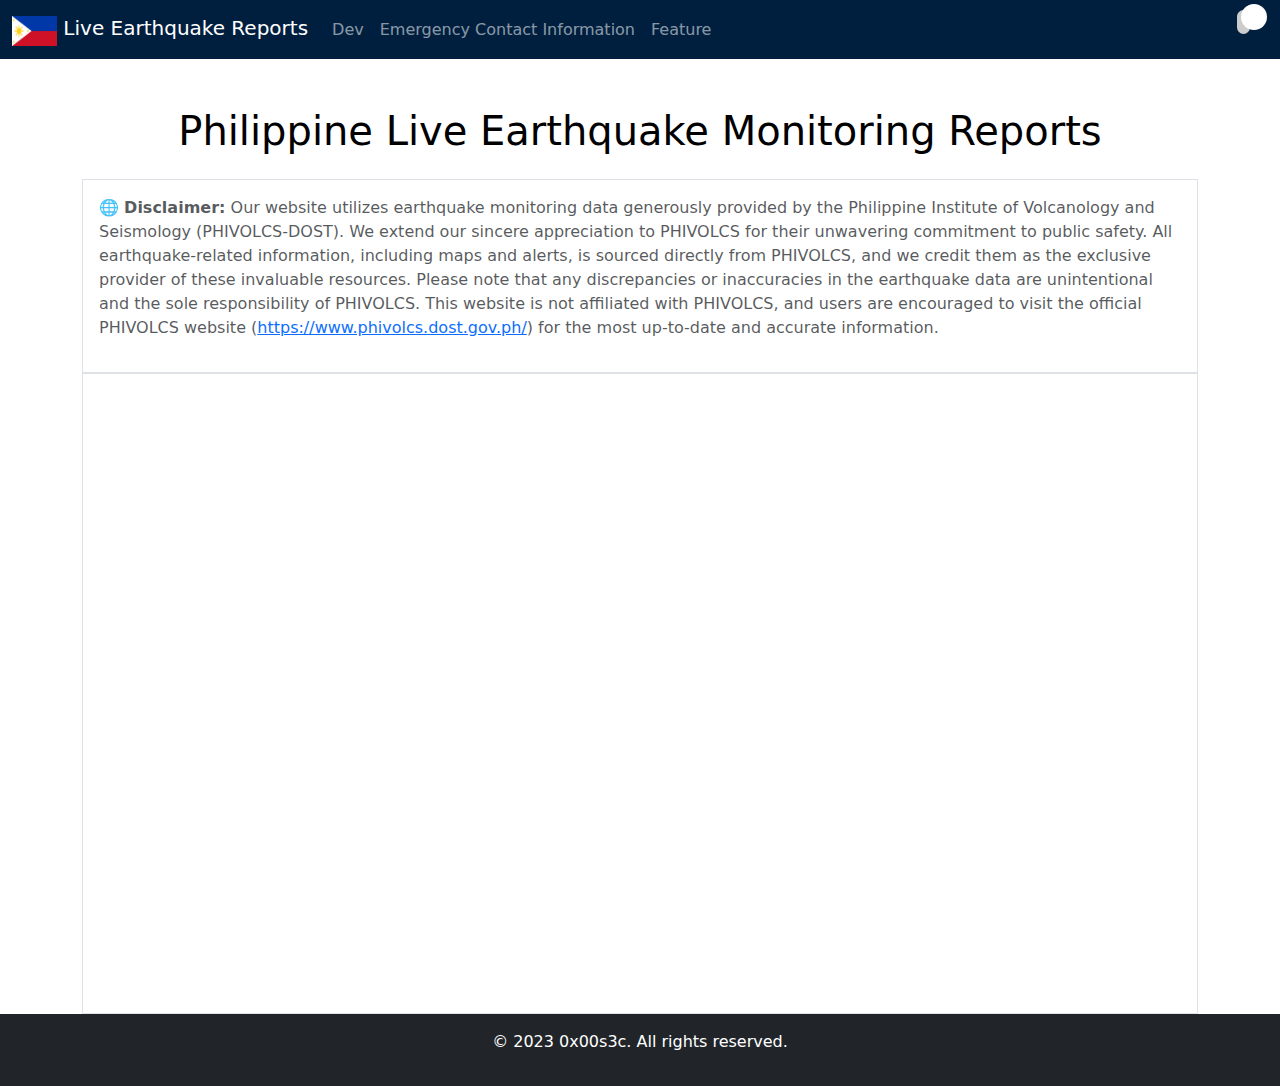
<file: index.html>
<!DOCTYPE html>
<html lang="en">
<head>
  <meta charset="UTF-8">
  <meta name="viewport" content="width=device-width, initial-scale=1.0">
  <title>Live Earthquake Reports</title>
  <!-- Bootstrap CSS -->
  <link href="https://cdn.jsdelivr.net/npm/bootstrap@5.3.0/dist/css/bootstrap.min.css" rel="stylesheet">
  <!-- Add this link to include FontAwesome CSS -->
  <link href="https://cdnjs.cloudflare.com/ajax/libs/font-awesome/5.15.4/css/all.min.css" rel="stylesheet" integrity="sha384-Gn5384xqQ1aoWXA+058RXPxPg6fy4IWvTNh0E263XmFcJlSAwiGgFAW/dAiS6JXm" crossorigin="anonymous">
  <style>
    /* Add custom styles here */
    body {
      padding-top: 0 px; /* Adjusted to accommodate the fixed Navbar height */
    }
  
    /* Dark theme */
    body.dark-mode {
      background-color: #1a1a1a;
      color: #ffffff;
    }

    /* Light theme */
    body.light-mode {
      background-color: #ffffff;
      color: #000000;
    }

  
    /* Add styling for the dark mode switch */
    .theme-toggle {
      position: fixed;
      top: 0 px;
      right: 30px;
      display: flex;
      align-items: center;
      color: #ffffff;
    }
  
    .theme-toggle .slider {
      position: absolute;
      cursor: pointer;
      top: 0;
      left: 0;
      right: 0;
      bottom: 0;
      background-color: #ccc;
      -webkit-transition: .4s;
      transition: .4s;
    }
  
    .theme-toggle .slider:before {
      position: absolute;
      content: "";
      height: 26px;
      width: 26px;
      left: 4px;
      bottom: 4px;
      background-color: #fff;
      -webkit-transition: .4s;
      transition: .4s;
    }
  
    input:checked + .slider {
      background-color: #2196F3;
    }
  
    input:checked + .slider:before {
      -webkit-transform: translateX(26px);
      -ms-transform: translateX(26px);
      transform: translateX(26px);
    }
  
    .slider.round {
      border-radius: 34px;
    }
  
    .slider.round:before {
      border-radius: 50%;
    }
  </style>
</head>
<body class="light-mode">

    

  <!-- Navbar -->
<nav class="navbar navbar-expand-lg navbar-dark" style="background-color: #001f3f; /* Dark blue color */" fixed-top>
  <div class="container-fluid">
    <a class="navbar-brand" href="#">
      <img src="philippines-flag.png" alt="Philippine Flag" width="45" height="30" class="d-inline-block align-text-top">
      Live Earthquake Reports
    </a>
    <button class="navbar-toggler" type="button" data-bs-toggle="collapse" data-bs-target="#navbarNav" aria-controls="navbarNav" aria-expanded="false" aria-label="Toggle navigation">
      <span class="navbar-toggler-icon"></span>
    </button>
    <div class="collapse navbar-collapse" id="navbarNav">
      <ul class="navbar-nav ml-auto"> <!-- Align items to the right -->
        <li class="nav-item">
          <a class="nav-link" href="#" data-bs-toggle="modal" data-bs-target="#aboutUsModal">
            <i class="fas fa-info-circle"></i> <span class="icon-text">Dev</span>
          </a>
        </li>
        <li class="nav-item">
          <a class="nav-link" href="#" data-bs-toggle="modal" data-bs-target="#contactCityModal">
            <i class="fas fa-phone"></i> <span class="icon-text">Emergency Contact Information</span>
          </a>
        </li>
        <li class="nav-item feature-link">
          <a class="nav-link" href="#" data-bs-toggle="modal" data-bs-target="#featureModal">
            <i class="fas fa-star"></i> <span class="icon-text">Feature</span>
          </a>
        </li>                   
        <!-- Dark mode switch -->
        <div class="theme-toggle">
          <label class="switch">
            <input type="checkbox" id="themeToggleBtn">
            <span class="slider round"></span>
          </label>
          <i class="fas fa-moon"></i>
        </div>
      </ul>
    </div>
  </div>
</nav>


<!-- Modals for About Us and Contact Us -->
<div class="modal fade" id="aboutUsModal" tabindex="-1" aria-labelledby="aboutUsModalLabel" aria-hidden="true">
  <div class="modal-dialog">
    <div class="modal-content">
      <div class="modal-header">
        <h5 class="modal-title" id="aboutUsModalLabel">Developer</h5>
        <button type="button" class="btn-close" data-bs-dismiss="modal" aria-label="Close"></button>
      </div>
      <div class="modal-body">
        <p>
          My name is Mike Franco, a Filipino developer who volunteers to contribute to the betterment of our community through this external website dedicated to earthquake monitoring. With a passion for technology and a commitment to public service, I have integrated additional features to enhance your experience while accessing earthquake reports from PHIVOLCS-DOST.
        </p>
        <p>
          As a concerned citizen, I believe in the importance of providing accessible and reliable information to fellow Filipinos. This website is my humble effort to assist you in staying informed about seismic activities, ensuring that you have the latest and most relevant data at your fingertips. Your safety is my priority, and I hope this platform proves valuable in keeping you well-prepared.
        </p>
        <p>
          I extend my gratitude to the Philippine Institute of Volcanology and Seismology (PHIVOLCS-DOST) for generously sharing earthquake monitoring data. This collaboration aims to empower you with essential information to navigate seismic events effectively. Thank you for trusting this platform, and I am dedicated to continually improving and expanding its capabilities for the benefit of our community.
        </p>
      </div>
      <div class="modal-footer">
        <button type="button" class="btn btn-secondary" data-bs-dismiss="modal">Close</button>
      </div>
    </div>
  </div>
</div>

<!-- Modal for City List -->
<div class="modal fade" id="contactCityModal" tabindex="-1" aria-labelledby="contactCityModalLabel" aria-hidden="true">
  <div class="modal-dialog">
    <div class="modal-content">
      <div class="modal-header">
        <h5 class="modal-title" id="contactCityModalLabel">Select Province or City:</h5>
        <button type="button" class="btn-close" data-bs-dismiss="modal" aria-label="Close"></button>
      </div>
      <div class="modal-body">
        <ul class="list-group">
          <li class="list-group-item"><a href="#" data-bs-toggle="modal" data-bs-target="#emergencyContactModal" data-city="Surigao City">Surigao City</a></li>
          <li class="list-group-item"><a href="#" data-bs-toggle="modal" data-bs-target="#emergencyContactModal" data-city="Surigao del Sur">Surigao del Sur</a></li>
          <li class="list-group-item"><a href="#" data-bs-toggle="modal" data-bs-target="#emergencyContactModal" data-city="Surigao del Norte">Surigao del Norte</a></li>
          <li class="list-group-item"><a href="#" data-bs-toggle="modal" data-bs-target="#emergencyContactModal" data-city="Butuan City">Butuan City</a></li>
          <!-- Add more cities as needed -->
        </ul>
      </div>
    </div>
  </div>
</div>

<!-- Modal for Emergency Contact -->
<div class="modal fade" id="emergencyContactModal" tabindex="-1" aria-labelledby="emergencyContactModalLabel" aria-hidden="true">
  <div class="modal-dialog">
    <div class="modal-content">
      <div class="modal-header">
        <h5 class="modal-title" id="emergencyContactModalLabel">Emergency Contacts</h5>
        <button type="button" class="btn-close" data-bs-dismiss="modal" aria-label="Close"></button>
      </div>
      <div class="modal-body" id="emergencyContactList">
        <!-- Contact information will be dynamically inserted here -->
      </div>
    </div>
  </div>
</div>

<!-- Modal for Feature -->
<div class="modal fade" id="featureModal" tabindex="-1" aria-labelledby="featureModalLabel" aria-hidden="true">
  <div class="modal-dialog">
    <div class="modal-content">
      <div class="modal-header">
        <h5 class="modal-title" id="featureModalLabel">New Feature</h5>
        <button type="button" class="btn-close" data-bs-dismiss="modal" aria-label="Close"></button>
      </div>
      <div class="modal-body">
        <p>
          We are excited to introduce a new feature that enhances your experience on our website! <br><br>
          
          <strong>Here are the details:</strong><br>
        </p>

        <p>
          <strong>Automatic Refresh:</strong><br>
          The web app will now automatically refresh every 15 seconds. This means you'll receive the latest and most up-to-date earthquake monitoring reports without any manual intervention.
        </p>

        <p>
          <strong>Integrated Emergency Contacts:</strong><br>
          Emergency contact information is seamlessly integrated based on the selected City or Province. Now, you can easily access crucial contact details specific to your location, providing quick assistance during seismic events.
        </p>

        <p>
          We believe these enhancements will contribute to a more convenient and informative experience for you. Your safety and well-being remain our top priority.
        </p>
        <!-- Add more content as needed -->
      </div>
      <div class="modal-footer">
        <button type="button" class="btn btn-secondary" data-bs-dismiss="modal">Close</button>
      </div>
    </div>
  </div>
</div>


<div class="container mt-5">
  <h1 class="text-center mb-4">Philippine Live Earthquake Monitoring Reports</h1>

  <!-- Added disclaimer paragraph with border -->
  <div class="border p-3">
    <p class="text-muted">
      🌐 <strong>Disclaimer:</strong>
      Our website utilizes earthquake monitoring data generously provided by the Philippine Institute of Volcanology and Seismology (PHIVOLCS-DOST). We extend our sincere appreciation to PHIVOLCS for their unwavering commitment to public safety. All earthquake-related information, including maps and alerts, is sourced directly from PHIVOLCS, and we credit them as the exclusive provider of these invaluable resources. Please note that any discrepancies or inaccuracies in the earthquake data are unintentional and the sole responsibility of PHIVOLCS. This website is not affiliated with PHIVOLCS, and users are encouraged to visit the official PHIVOLCS website (<a href="https://www.phivolcs.dost.gov.ph/" target="_blank" rel="noopener noreferrer">https://www.phivolcs.dost.gov.ph/</a>) for the most up-to-date and accurate information.
    </p>
  </div>

  <!-- Embedded iframe for the specified link with border -->
  <div class="border p-3">
    <iframe id="earthquakeIframe" src="https://earthquake.phivolcs.dost.gov.ph/" width="100%" height="600" frameborder="0" allowfullscreen></iframe>
  </div>
</div>

<!-- Bootstrap JS and Popper.js -->
<script src="https://cdn.jsdelivr.net/npm/@popperjs/core@2.11.6/dist/umd/popper.min.js"></script>
<script src="https://cdn.jsdelivr.net/npm/bootstrap@5.3.0/dist/js/bootstrap.min.js"></script>

<!-- Your custom JavaScript -->
<script>
  document.addEventListener("DOMContentLoaded", function () {
    // Theme toggle button
    const themeToggleBtn = document.getElementById('themeToggleBtn');
    const themeLabel = document.getElementById('themeLabel');
    const body = document.body;

    // Event listener for theme toggle
    themeToggleBtn.addEventListener('change', function () {
      if (this.checked) {
        // Dark mode
        body.classList.add('dark-mode');
        body.classList.remove('light-mode');
        themeLabel.innerText = 'Light Mode';
      } else {
        // Light mode
        body.classList.add('light-mode');
        body.classList.remove('dark-mode');
        themeLabel.innerText = 'Dark Mode';
      }
    });
  });
</script>

<!-- Your custom JavaScript -->
<script>
  document.addEventListener("DOMContentLoaded", function () {
  // City links in the City Modal
  const cityLinks = document.querySelectorAll('#contactCityModal a');
  cityLinks.forEach((cityLink) => {
    cityLink.addEventListener('click', function (event) {
      event.preventDefault();
      const city = this.getAttribute('data-city');
      loadEmergencyContacts(city); // Change this line
    });
  });

  function loadEmergencyContacts(city) {
    // Fetch the emergency contacts data from the JSON file
    fetch('emergencyContacts.json')
      .then(response => response.json())
      .then(data => {
        const emergencyContacts = data[city];
        if (emergencyContacts) {
          // If the city is found in the JSON data, populate the modal
          populateEmergencyContacts(emergencyContacts);
        } else {
          // If the city is not found, display an error or handle it as needed
          console.error(`Emergency contacts not found for ${city}`);
        }
      })
      .catch(error => {
        // Handle any errors that occurred during the fetch
        console.error('Error fetching emergency contacts:', error);
      });
  }

      function populateEmergencyContacts(emergencyContacts) {
      const contactListContainer = document.getElementById('emergencyContactList');
      let html = '<ul>';
      for (const [key, value] of Object.entries(emergencyContacts)) {
        if (typeof value === 'object') {
          // For nested objects (e.g., Coast Guard contacts)
          html += `<li><strong>${key}:</strong>`;
          html += '<ul>';
          for (const [subKey, subValue] of Object.entries(value)) {
            html += `<li>${subKey}: ${subValue}</li>`;
          }
          html += '</ul></li>';
        } else {
          html += `<li><strong>${key}:</strong> ${value}</li>`;
        }
      }
      html += '</ul>';

      contactListContainer.innerHTML = html;

      // Show the Emergency Contact Modal
      $('#contactCityModal').modal('hide');
      $('#emergencyContactModal').modal('show');
    }



    // Function to refresh the iframe every 1 minute
    function refreshIframe() {
      const iframe = document.getElementById("earthquakeIframe");
      iframe.src = iframe.src; // This reloads the iframe content

      // Wait for a brief moment to allow the iframe to refresh
      setTimeout(() => {
        identifyFirstRowMagnitude();
      }, 3000); // Adjust the delay based on your needs
    }

    // Function to identify and log/display the magnitude of the first row
    function identifyFirstRowMagnitude() {
      const iframeContent = document.getElementById("earthquakeIframe").contentDocument;
      const firstRowMagnitudeElement = iframeContent.querySelector("td.auto-style56");

      if (firstRowMagnitudeElement) {
        const magnitude = parseFloat(firstRowMagnitudeElement.textContent);

        if (!isNaN(magnitude)) {
          // Log or display a modal message with the magnitude information
          logMessage(`Magnitude of the first row: ${magnitude}`);
        }
      }
    }

    // Function to log or display a message
    function logMessage(message) {
      console.log(message);
      // You can also display the message in an alert or any other way you prefer
      // Example: alert(message);
    }

    // Set interval for automatic refresh every 1 minute (60,000 milliseconds)
    setInterval(refreshIframe, 60000);
  });
</script>

  <footer class="bg-dark text-white p-3 text-center">
    <p>&copy; 2023 0x00s3c. All rights reserved.</p>
  </footer>

</body>
</html>
</file>
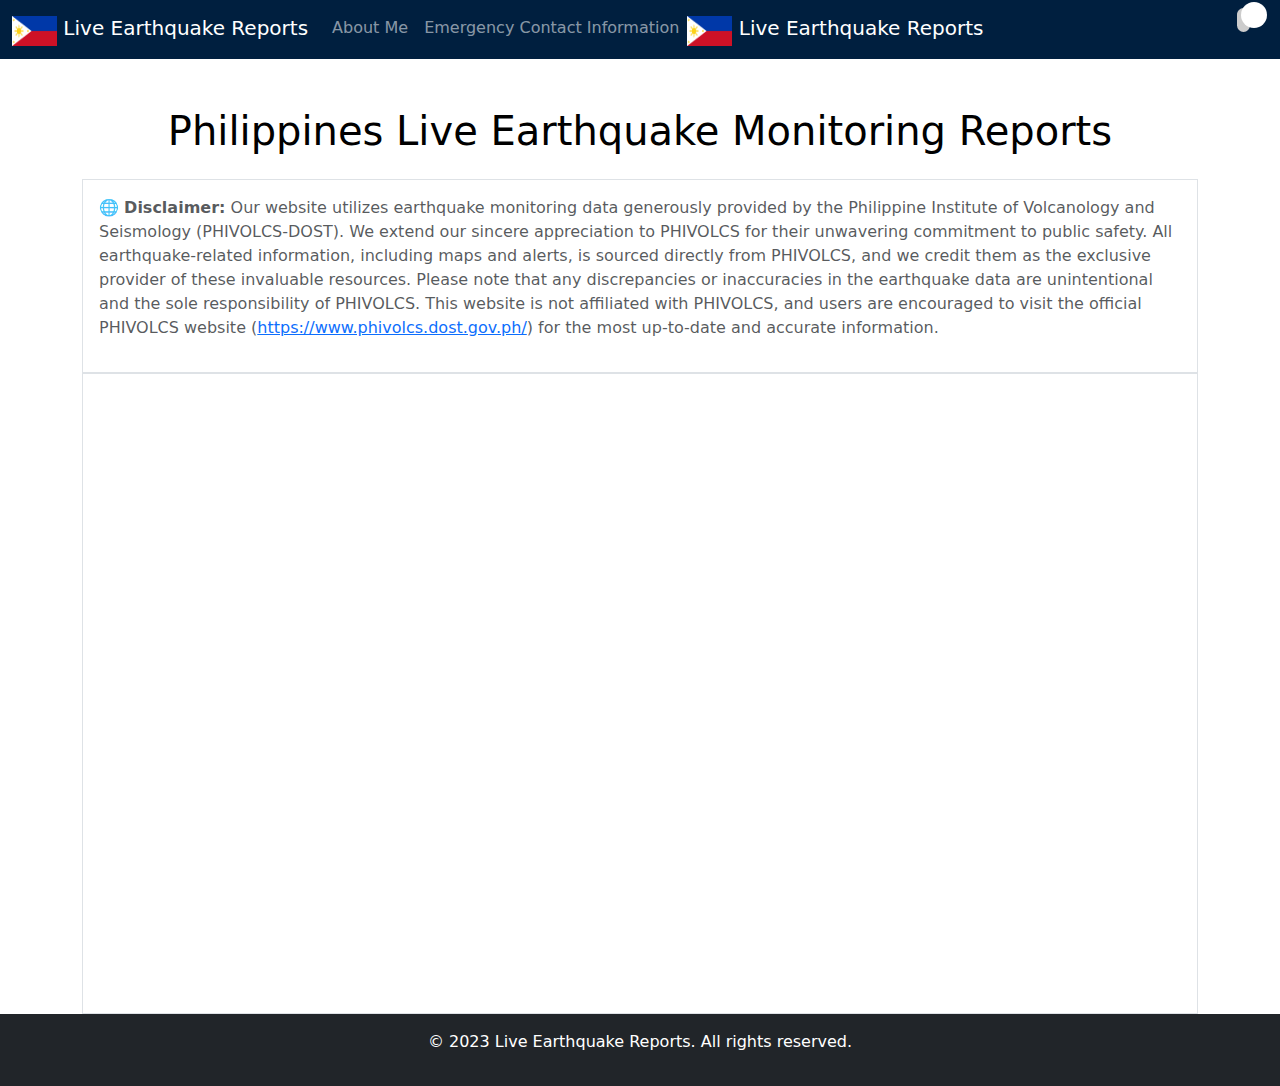
<file: test.html>
<!DOCTYPE html>
<html lang="en">
<head>
  <meta charset="UTF-8">
  <meta name="viewport" content="width=device-width, initial-scale=1.0">
  <title>PH Live Earthquake Reports</title>
  <!-- Bootstrap CSS -->
  <link href="https://cdn.jsdelivr.net/npm/bootstrap@5.3.0/dist/css/bootstrap.min.css" rel="stylesheet">
  <!-- Add this link to include FontAwesome CSS -->
  <link href="https://cdnjs.cloudflare.com/ajax/libs/font-awesome/5.15.4/css/all.min.css" rel="stylesheet" integrity="sha384-Gn5384xqQ1aoWXA+058RXPxPg6fy4IWvTNh0E263XmFcJlSAwiGgFAW/dAiS6JXm" crossorigin="anonymous">
  <style>
    /* Add custom styles here */
    body {
      padding-top: 0; /* Adjusted to accommodate the fixed Navbar height */
    }
  
    /* Dark theme */
    body.dark-mode {
      background-color: #1a1a1a;
      color: #ffffff;
    }
  
    /* Light theme */
    body.light-mode {
      background-color: #ffffff;
      color: #000000;
    }
  
    /* Add styling for the dark mode switch */
    .theme-toggle {
      position: fixed;
      top: 30;
      right: 30px;
      display: flex;
      align-items: center;
      color: #ffffff;
    }
  
    .theme-toggle .slider {
      position: absolute;
      cursor: pointer;
      top: 0;
      left: 0;
      right: 0;
      bottom: 0;
      background-color: #ccc;
      -webkit-transition: .4s;
      transition: .4s;
    }
  
    .theme-toggle .slider:before {
      position: absolute;
      content: "";
      height: 26px;
      width: 26px;
      left: 4px;
      bottom: 4px;
      background-color: #fff;
      -webkit-transition: .4s;
      transition: .4s;
    }
  
    input:checked + .slider {
      background-color: #2196F3;
    }
  
    input:checked + .slider:before {
      -webkit-transform: translateX(26px);
      -ms-transform: translateX(26px);
      transform: translateX(26px);
    }
  
    .slider.round {
      border-radius: 34px;
    }
  
    .slider.round:before {
      border-radius: 50%;
    }
  </style>
</head>
<body class="light-mode">

    <!-- Navbar -->
    <nav class="navbar navbar-expand-lg navbar-dark" style="background-color: #001f3f;" fixed-top>
      <div class="container-fluid">
        <a class="navbar-brand" href="#">
          <img src="philippines-flag.png" alt="Philippine Flag" width="45" height="30" class="d-inline-block align-text-top">
          Live Earthquake Reports
        </a>
        <button class="navbar-toggler" type="button" data-bs-toggle="collapse" data-bs-target="#navbarNav" aria-controls="navbarNav" aria-expanded="false" aria-label="Toggle navigation">
          <span class="navbar-toggler-icon"></span>
        </button>
        <div class="collapse navbar-collapse" id="navbarNav">
          <ul class="navbar-nav ml-auto">
            <li class="nav-item">
              <a class="nav-link" href="#" data-bs-toggle="modal" data-bs-target="#aboutUsModal">
                <i class="fas fa-info-circle"></i> About Me
              </a>
            </li>
            <li class="nav-item">
              <a class="nav-link" href="#" data-bs-toggle="modal" data-bs-target="#contactCityModal">
                <i class="fas fa-phone"></i> Emergency Contact Information
              </a>
            </li>
            <li class="navbar-brand" href="#">
                <img src="philippines-flag.png" alt="Philippine Flag" width="45" height="30" class="d-inline-block align-text-top">
                Live Earthquake Reports
            </li>
            <!-- Dark mode switch -->
            <div class="theme-toggle">
              <label class="switch">
                <input type="checkbox" id="themeToggleBtn">
                <span class="slider round"></span>
              </label>
              <i class="fas fa-moon"></i>
            </div>
          </ul>
        </div>
      </div>
    </nav>

  <!-- Modals for About Us and Contact Us -->
  <!-- ... (existing modals) -->

  <div class="container mt-5">
    <h1 class="text-center mb-4">Philippines Live Earthquake Monitoring Reports</h1>

    <!-- Added disclaimer paragraph with border -->
    <div class="border p-3">
      <p class="text-muted">
        🌐 <strong>Disclaimer:</strong>
        Our website utilizes earthquake monitoring data generously provided by the Philippine Institute of Volcanology and Seismology (PHIVOLCS-DOST). We extend our sincere appreciation to PHIVOLCS for their unwavering commitment to public safety. All earthquake-related information, including maps and alerts, is sourced directly from PHIVOLCS, and we credit them as the exclusive provider of these invaluable resources. Please note that any discrepancies or inaccuracies in the earthquake data are unintentional and the sole responsibility of PHIVOLCS. This website is not affiliated with PHIVOLCS, and users are encouraged to visit the official PHIVOLCS website (<a href="https://www.phivolcs.dost.gov.ph/" target="_blank" rel="noopener noreferrer">https://www.phivolcs.dost.gov.ph/</a>) for the most up-to-date and accurate information.
      </p>
    </div>

    <div class="border p-3" style="text-align: center;">
      <iframe id="earthquakeIframe" src="https://earthquake.phivolcs.dost.gov.ph/" width="100%" height="600" frameborder="0" allowfullscreen></iframe>
    </div>
  </div>

  <!-- Bootstrap JS and Popper.js -->
  <script src="https://cdn.jsdelivr.net/npm/@popperjs/core@2.11.6/dist/umd/popper.min.js"></script>
  <script src="https://cdn.jsdelivr.net/npm/bootstrap@5.3.0/dist/js/bootstrap.min.js"></script>

  <!-- Your custom JavaScript -->
  <script>
    document.addEventListener("DOMContentLoaded", function () {
      // Theme toggle button
      const themeToggleBtn = document.getElementById('themeToggleBtn');
      const body = document.body;

      // Event listener for theme toggle
      themeToggleBtn.addEventListener('change', function () {
        if (this.checked) {
          // Dark mode
          body.classList.add('dark-mode');
          body.classList.remove('light-mode');
        } else {
          // Light mode
          body.classList.add('light-mode');
          body.classList.remove('dark-mode');
        }
      });

      // Function to refresh the iframe every 1 minute
      function refreshIframe() {
        const iframe = document.getElementById("earthquakeIframe");
        iframe.src = iframe.src; // This reloads the iframe content

        // Wait for a brief moment to allow the iframe to refresh
        setTimeout(() => {
          updateIframeWithMapLink();
        }, 3000); // Adjust the delay based on your needs
      }

      function updateIframeWithMapLink() {
        const mapLink = "https://earthquake.phivolcs.dost.gov.ph/2023_Earthquake_Information/December/2023_1203_1010_B1F.html";

        // Log or display the map link
        console.log(`Link to the map of the first row: ${mapLink}`);

        // Update the iframe source with the map link
        document.getElementById("earthquakeIframe").src = mapLink;
      }

      // Set interval for automatic refresh every 1 minute (60,000 milliseconds)
      setInterval(refreshIframe, 15000);
    });
  </script>

  <footer class="bg-dark text-white p-3 text-center">
    <p>&copy; 2023 Live Earthquake Reports. All rights reserved.</p>
  </footer>

</body>
</html>
</file>
